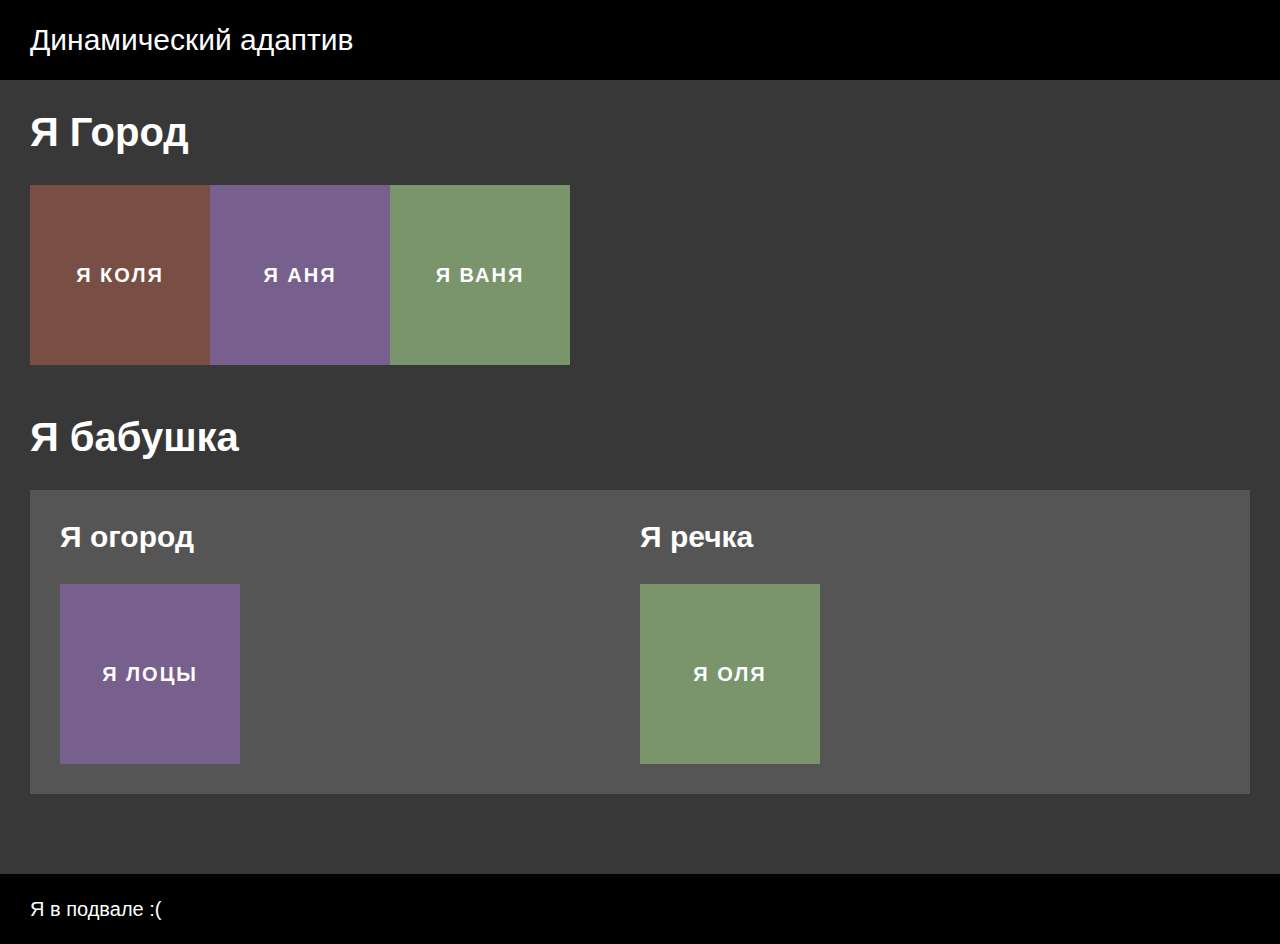
<file: dynamic_adapt-master/index.html>
<!DOCTYPE html>
<html lang="ru">

    <head>
        <meta charset="UTF-8" />
        <meta name="viewport" content="width=device-width, initial-scale=1.0" />
        <link rel="stylesheet" href="index.css" />
        <title>Динамический адаптив</title>
    </head>

    <body>
        <div class="wrapper">
            <header class="header">
                <div class="header__logo">Динамический адаптив</div>
            </header>

            <main class="content">
                <section class="content__section">
                    <h2 class="content__title">Я Город</h2>
                    <div class="content__blocks content__blocks-city">
                        <div data-da=".content__column-garden" class="content__block content__block-1">Я Коля</div>
                        <div data-da=".content__column-garden, 900, 1" class="content__block content__block-2 click">Я Аня</div>
                        <div data-da=".content__column-river, 900, last" class="content__block content__block-item content__block-3">Я Ваня</div>
                    </div>
                </section>

                <section class="content__section">
                    <h2 class="content__title">Я бабушка</h2>
                    <div class="content__row">
                        <div class="content__column content__column-garden">
                            <h3 class="content__title">Я огород</h3>
                            <div data-da=".content__blocks-city, 700, 3" class="content__block content__block-2">Я Лоцы</div>
                        </div>
                        <div class="content__column content__column-river">
                            <h3 class="content__title">Я речка</h3>
                            <div class="content__block content__block-3">Я Оля</div>
                            <!-- <div class="content__block content__block-new-item content__block-3">Я Ваня</div> -->
                        </div>
                    </div>
                </section>
            </main>

            <footer class="footer">
                <div class="footer__text">Я в подвале :(</div>
            </footer>
        </div>

        <script src="dynamicAdapt.js"></script>
    </body>

</html>
</file>
<file: dynamic_adapt-master/index.css>
@charset "UTF-8";
/*Обнуление*/

*,
*:before,
*:after {
    padding: 0;
    margin: 0;
    border: 0;
    -webkit-box-sizing: border-box;
    box-sizing: border-box;
}

html,
body {
    height: 100%;
    font-family: Arial, "Helvetica Neue", Helvetica, sans-serif;
    color: #fff;
    font-size: 14px;
    background-color: #383838;
}

.wrapper {
    display: flex;
    overflow: hidden;
    min-height: 100%;
    flex-direction: column;
}

.header {
    background-color: #000;
    height: 80px;
    display: flex;
    padding: 0px 30px;
    align-items: center;
    font-size: 30px;
}
.content {
    padding: 30px;
    flex: 1 1 auto;
}
.content__section {
    margin: 0px 0px 50px 0px;
}
h2.content__title {
    font-size: 40px;
    margin: 0px 0px 30px 0px;
}
h3.content__title {
    font-size: 30px;
    margin: 0px 0px 30px 0px;
}
.content__blocks {
    display: flex;
    flex-wrap: wrap;
}
.content__row {
    display: flex;
    flex-wrap: wrap;
    padding: 30px 30px 0px 30px;
    background-color: rgb(85, 85, 85);
}
.content__column {
    flex: 0 1 50%;
    margin: 0px 0px 30px 0px;
}
.content__block {
    width: 180px;
    height: 180px;
    display: flex;
    justify-content: center;
    align-items: center;
    font-weight: 700;
    text-transform: uppercase;
    font-size: 20px;
    letter-spacing: 2px;
}
.content__block-1 {
    background-color: #794f45;
}
.content__block-2 {
    background-color: #77608d;
}
.content__block-3 {
    background-color: #7a956b;
}
/*
.content__block-item {
}
.content__block-new-item {
    display: none;
}
@media (max-width: 992px) {
    .content__block-new-item {
        display: flex;
    }
    .content__block-item {
        display: none;
    }
}
*/
.footer {
    background-color: #000;
    padding: 0px 30px;
    height: 70px;
    display: flex;
    align-items: center;
}
.footer__text {
    font-size: 20px;
    color: #fff;
}
</file>
